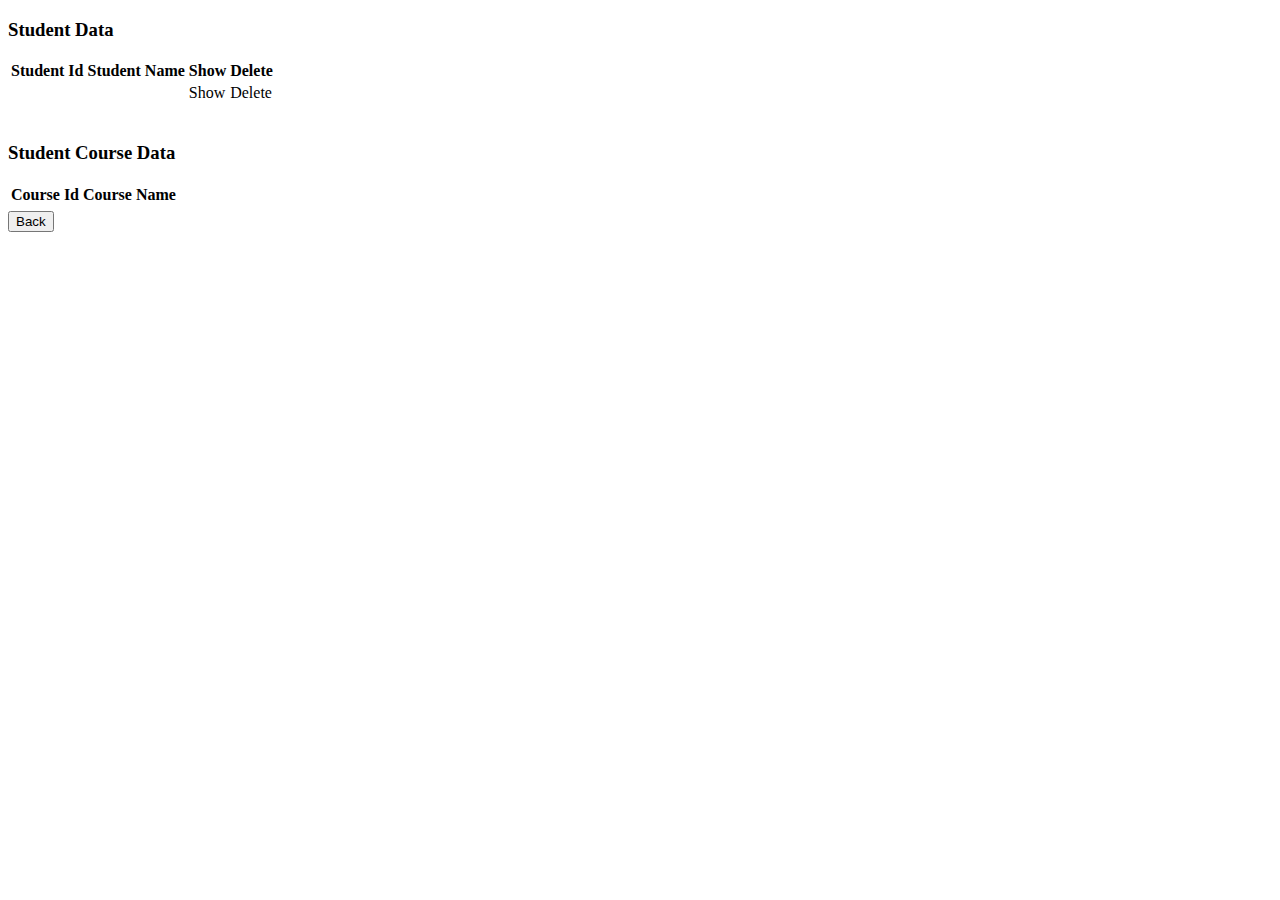
<file: src/main/resources/templates/index.html>
<!DOCTYPE html>
<html lang="en" xmlns:th="http://www.thymeleaf.org">
<head>
    <meta charset="UTF-8">
    <link rel="stylesheet" th:href="@{css/bootstrap.min.css}" >
    <link rel="stylesheet" th:href="@{css/style.css}" >
</head>
<body>
<div class="container">
    <div class="container">
        <h3>Student Data</h3>
    </div>

    <table class="table table-dark">
        <thead>
        <tr>
            <th>Student Id</th>
            <th>Student Name</th>
            <th>Show</th>
            <th>Delete</th>
        </tr>
        </thead>
        <tbody>
            <tr th:each="d:${StudentData}">
                <td th:text="${d.id}"></td>
                <td th:text="${d.name}"></td>
                <td> <a th:href="@{'/show/'+${d.id}}"> Show </a></td>
                <td> <a th:href="@{'/delete/'+${d.id}}"> Delete </a></td>
            </tr>

        </tbody>

    </table>

    <br>
            <!-- Course Table -->
    <div class="container">
        <h3>Student Course Data</h3>
    </div>

    <table class="table table-dark">
        <thead>
        <tr>
            <th>Course Id</th>
            <th>Course Name</th>
          <!--  <th>Show</th> -->
        </tr>
        </thead>
            <tbody>
                <tr th:each="d:${CourseData}">
                    <td th:text="${d.id}"></td>
                    <td th:text="${d.name}"></td>
                    <!--   <td> <a th:href="@{'/show/'+${d.id}}"> Show </a></td>-->
                </tr>
            </tbody>

    </table>

        <form th:action="@{/}">
          <input  type="submit" class="btn btn-primary" value="Back">
        </form>
</div>

</body>
</html>
</file>
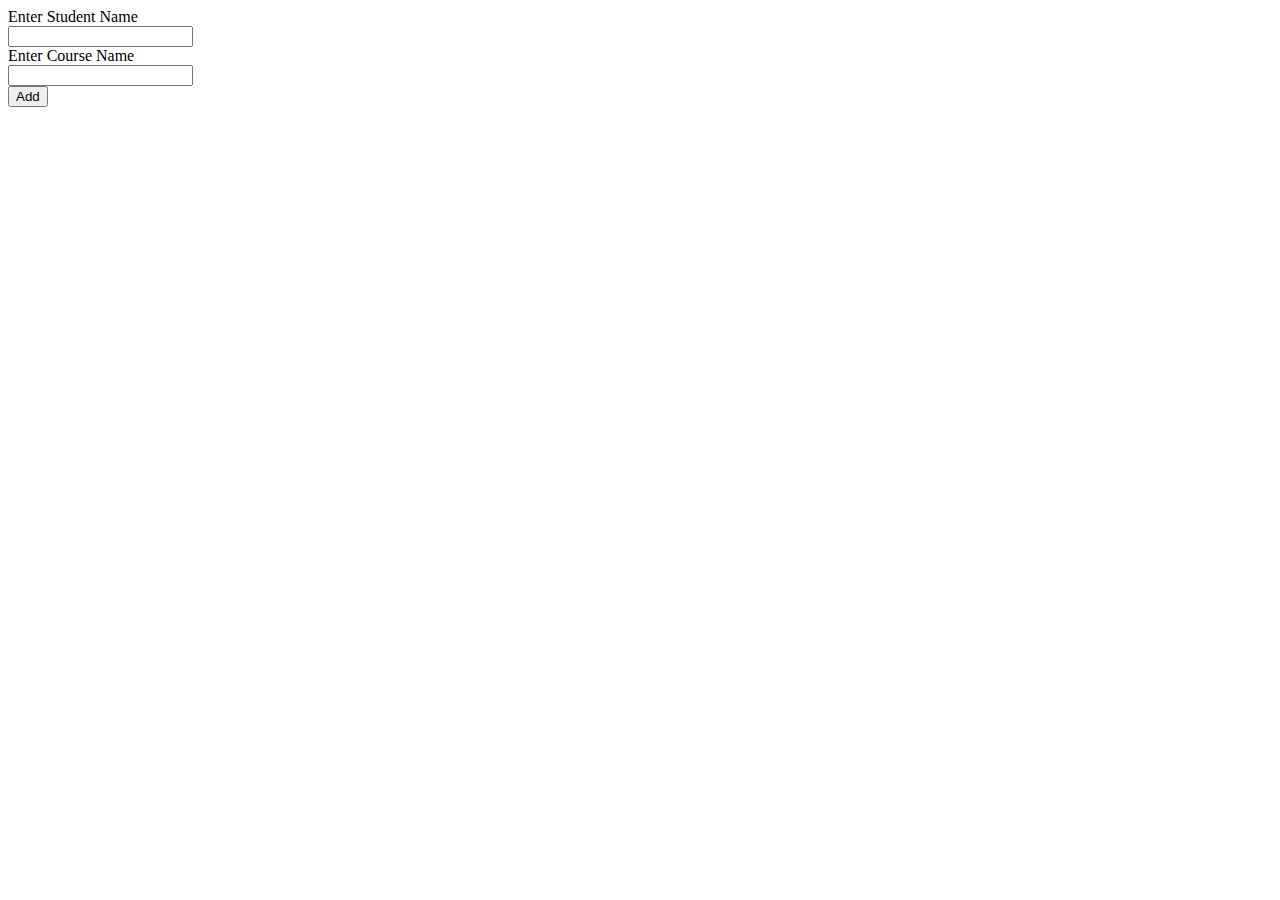
<file: src/main/resources/templates/AddData.html>
<!DOCTYPE html>
<html lang="en" xmlns:th="http://www.thymwleaf.org">
<head>
    <meta charset="UTF-8">
    <title>Title</title>
    <link rel="stylesheet" th:href="@{css/bootstrap.min.css}" >
    <link rel="stylesheet" th:href="@{css/style.css}" >
</head>
<body>
<div class="container theCont">
    <form  th:action="@{/save}"  method="POST">

        <div class="input-group input-group-sm mb-3">
            <div class="input-group-prepend">
                <span class="input-group-text" >Enter Student Name</span>
            </div>
            <input type="text" class="form-control" aria-label="Sizing example input" aria-describedby="inputGroup-sizing-sm" name="SName">
        </div>

        <div class="input-group input-group-sm mb-3">
            <div class="input-group-prepend">
                <span class="input-group-text" >Enter Course Name</span>
            </div>
            <input type="text" class="form-control" aria-label="Sizing example input" aria-describedby="inputGroup-sizing-sm" name="CName">
        </div>

        <input  class="btn btn-primary" type="submit" value="Add">
    </form>
</div>
</body>
</html>
</file>
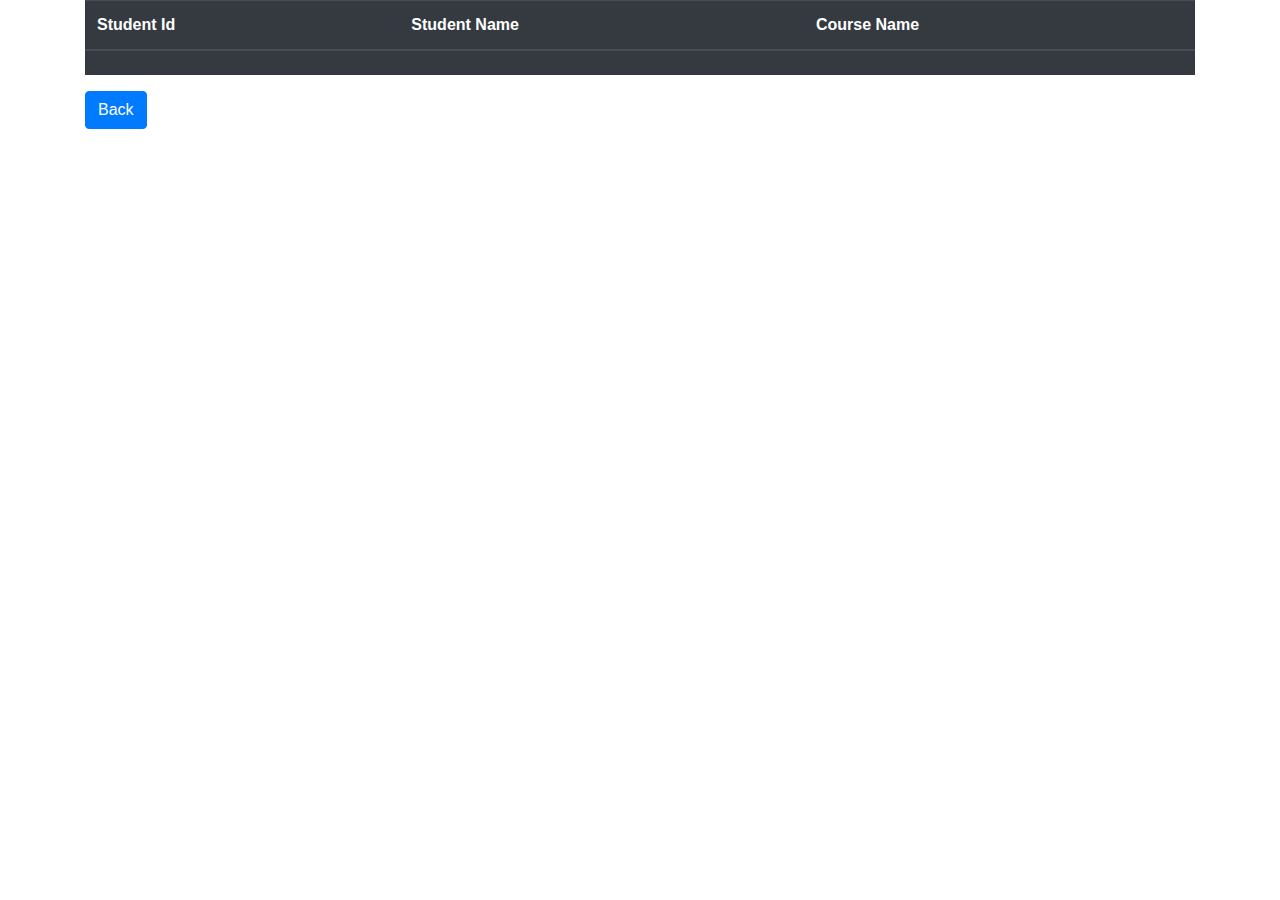
<file: src/main/resources/templates/one.html>
<!DOCTYPE html>
<html lang="en" xmlns:th="http://www.thymeleaf.org">
<head>
    <meta charset="UTF-8">
<!--    <link rel="stylesheet" th:href="@{css/bootstrap.min.css}" > -->
    <link rel="stylesheet" th:href="@{css/style.css}" >
    <link rel="stylesheet" href="https://stackpath.bootstrapcdn.com/bootstrap/4.3.1/css/bootstrap.min.css" integrity="sha384-ggOyR0iXCbMQv3Xipma34MD+dH/1fQ784/j6cY/iJTQUOhcWr7x9JvoRxT2MZw1T" crossorigin="anonymous">
</head>
<body>
<div class="container">

    <table class="table table-dark">
        <thead>
        <tr>
            <th>Student Id</th>
            <th>Student Name</th>
            <th>Course Name</th>

        </tr>
        </thead>
         <tbody>
             <tr th:each="d:${on}">
                 <td th:text="${d.id}"></td>
                 <td th:text="${d.name}"></td>

                 <td th:each="x : ${d.course}"
                     th:text="${x.getName()}" >
                 <!-- th:text="${x.getId() +' ' + x.getName()}"> -->
                 </td>

             </tr>
         </tbody>

     </table>
    <form th:action="@{/theAll}">
        <input  type="submit" class="btn btn-primary" value="Back">
    </form>
</div>
</body>
</html>
</file>
